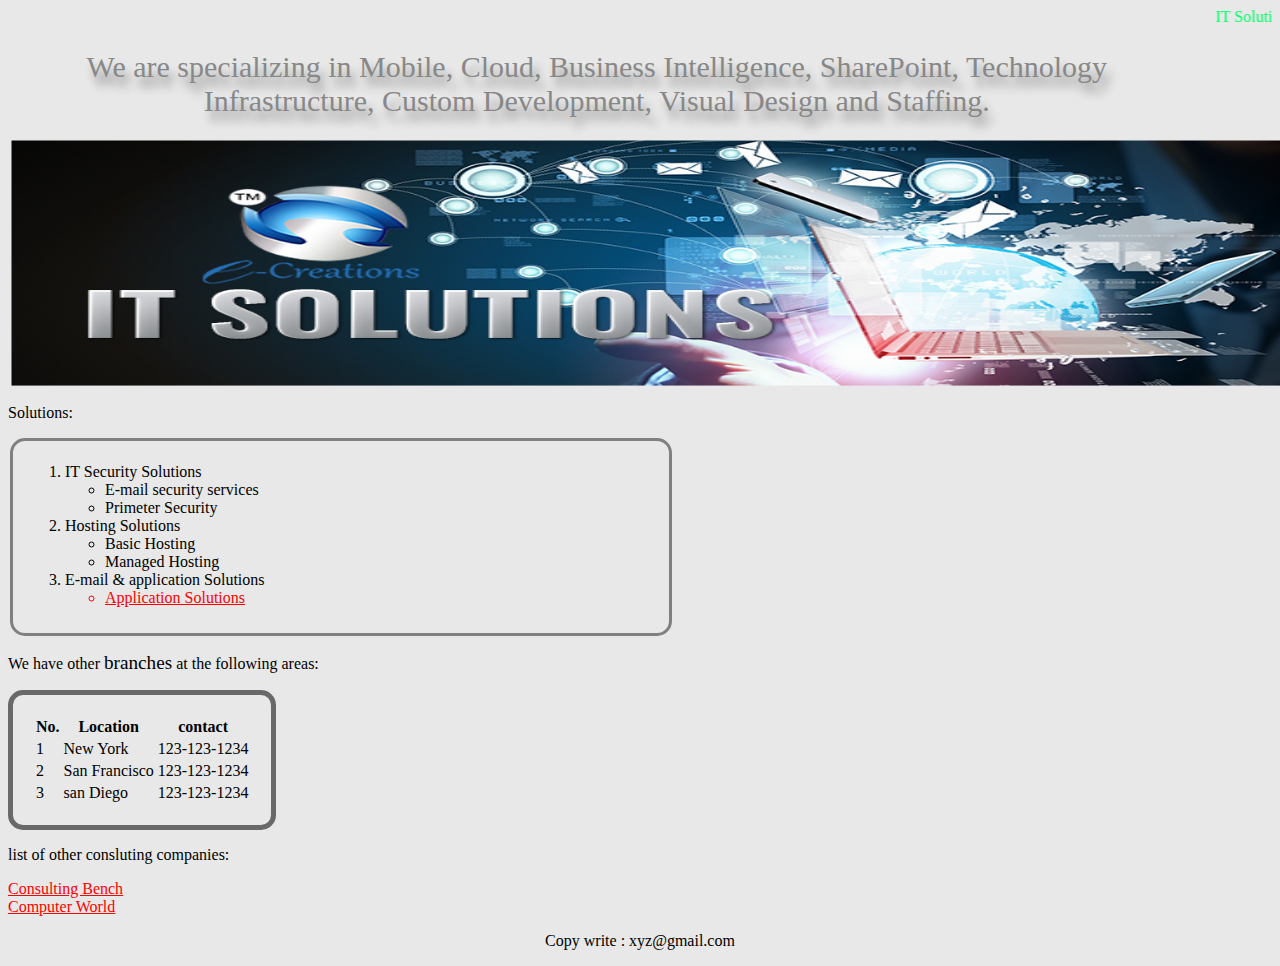
<file: bahmansadiq.github.io/index.html>
<!DOCTYPE html>
<html lang="en">
<marquee > IT Solution company</marquee>
<head>
	<title>IT Solution </title>
	<meta charset="utf-8" name="BahmanSadiq">
	<link rel="stylesheet" type="text/css" href="stylesheet.css">
</head>
<body>
	
	<p class="first-para"> We are specializing in Mobile, Cloud, Business Intelligence, SharePoint, Technology Infrastructure, Custom Development, Visual Design and Staffing. </p>
	<img src="IT_solutions.png" align="center" height="250" width="1300" >
	<p> Solutions: </p>
	
	<fieldset class="main-fieldset">

	<ol>
		<li>IT Security Solutions</li>
		 <ul>
			  <li> E-mail security services </li>
			  <li>  Primeter Security      </li>

		 </ul>
		<li> Hosting Solutions</li>
		   <ul> 
			  <li> Basic Hosting </li>
			  <li> Managed Hosting</li>

		   </ul>

		<li> E-mail & application Solutions </li>
		<ul>
		   <a href="web-development.html"><li> Application Solutions </li> </a>
		</ul>
	</ol>
	</fieldset>
	
	 <p> We have other <big>branches</big> at the following areas: </p>
	 <table id="contact-table">
		<tr>
			<th> No. </th>
			<th> Location </th>
			<th> contact </th>

		</tr>
		<tr>
			<td> 1 </td>
			<td> New York </td>
			<td> 123-123-1234</td>

		</tr>
		<tr> 
			<td>2</td>
			<td>San Francisco</td>
			<td> 123-123-1234
		</tr>
		<tr>
			<td> 3 </td>	
			<td> san Diego</td>
			<td> 123-123-1234</td>
		</tr>
	</table>
	<p> list of other consluting companies:</p>
	<div id=url-list>
		
			<a href="http://www.consultingbench.com/consulting-firms/technology-consulting-firms"> Consulting Bench </a><br>
		 <a href="http://www.computerworld.com/article/2531133/it-careers/becoming-an-it-consultant--do-s--don-ts-and-disasters-to-avoid.html"> Computer World </a>

	 </div>
	 <footer>
	<p> Copy write : xyz@gmail.com</p>
    </footer>
</body>

</html>
</file>
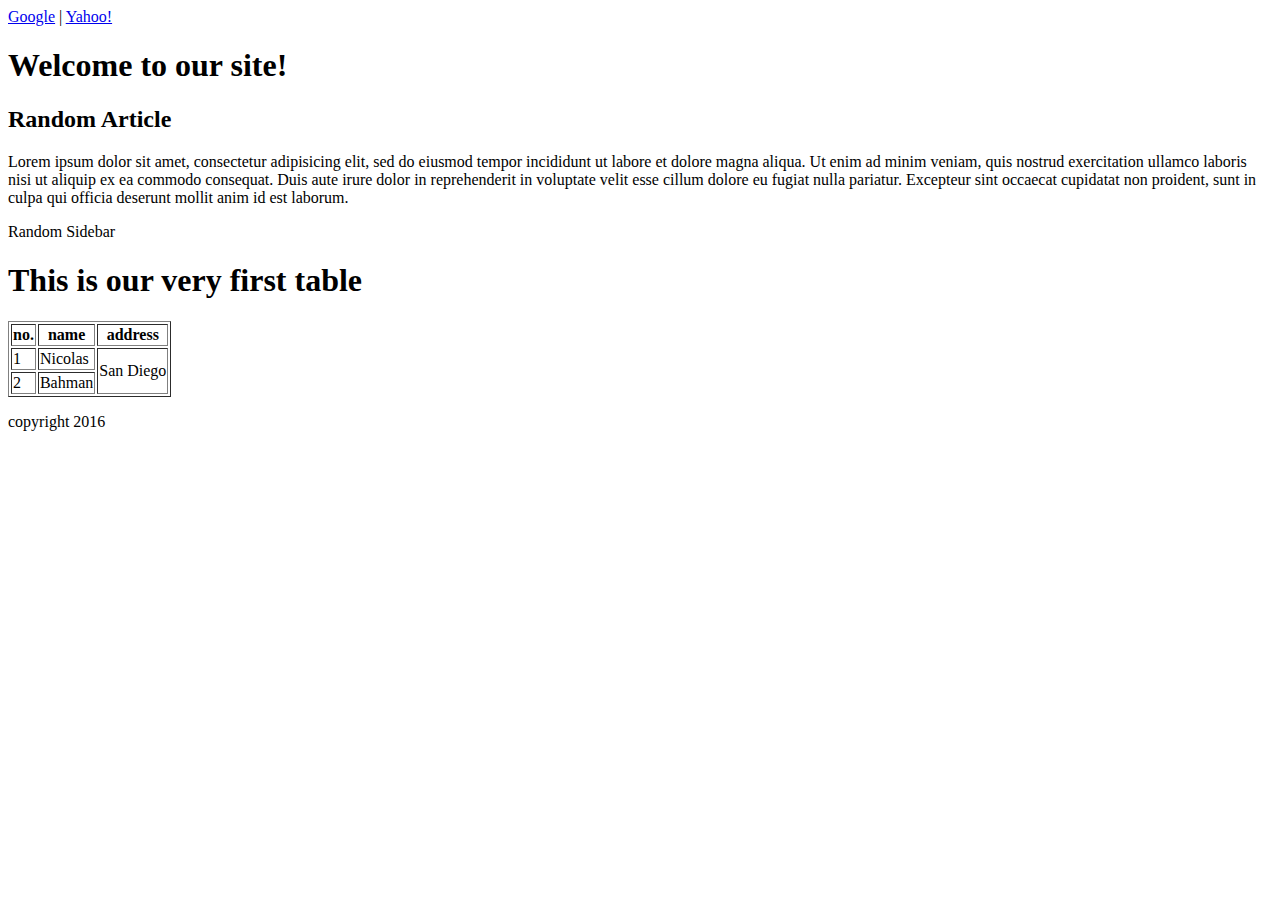
<file: html/gps/index.html>
<!DOCTYPE html>
<html lang="en">
<head>
	<title>GPS - HTML</title>
	<meta charset="utf-8">
</head>
<body>
	<header>
		<nav><a href="https://google.com">Google</a> | <a href="https://yahoo.com">Yahoo!</a></nav>
	</header>
	<main>
		<section>
			<h1>Welcome to our site!</h1>
			<article>
				<h2>Random Article</h2>
				<p>Lorem ipsum dolor sit amet, consectetur adipisicing elit, sed do eiusmod
				tempor incididunt ut labore et dolore magna aliqua. Ut enim ad minim veniam,
				quis nostrud exercitation ullamco laboris nisi ut aliquip ex ea commodo
				consequat. Duis aute irure dolor in reprehenderit in voluptate velit esse
				cillum dolore eu fugiat nulla pariatur. Excepteur sint occaecat cupidatat non
				proident, sunt in culpa qui officia deserunt mollit anim id est laborum.</p>
			</article>
			<aside>
				Random Sidebar
			</aside>
		</section>
		<section>
		 <h1> This is our very first table </h1>
			<table border="1">
				<tr>
					<th> no. </th>
					<th> name </th>
					<th> address </th>
				</tr>
				<tr> 
					<td> 1 </td>
					<td> Nicolas </td>
					<td rowspan="2"> San Diego </td>
				</tr>
				<tr>
					<td> 2</td>
					<td> Bahman</td>
				</tr>
			</table>

		</section>
	</main>

	<footer>
		<p>copyright 2016</p>
	</footer>
</body>
</html>
</file>
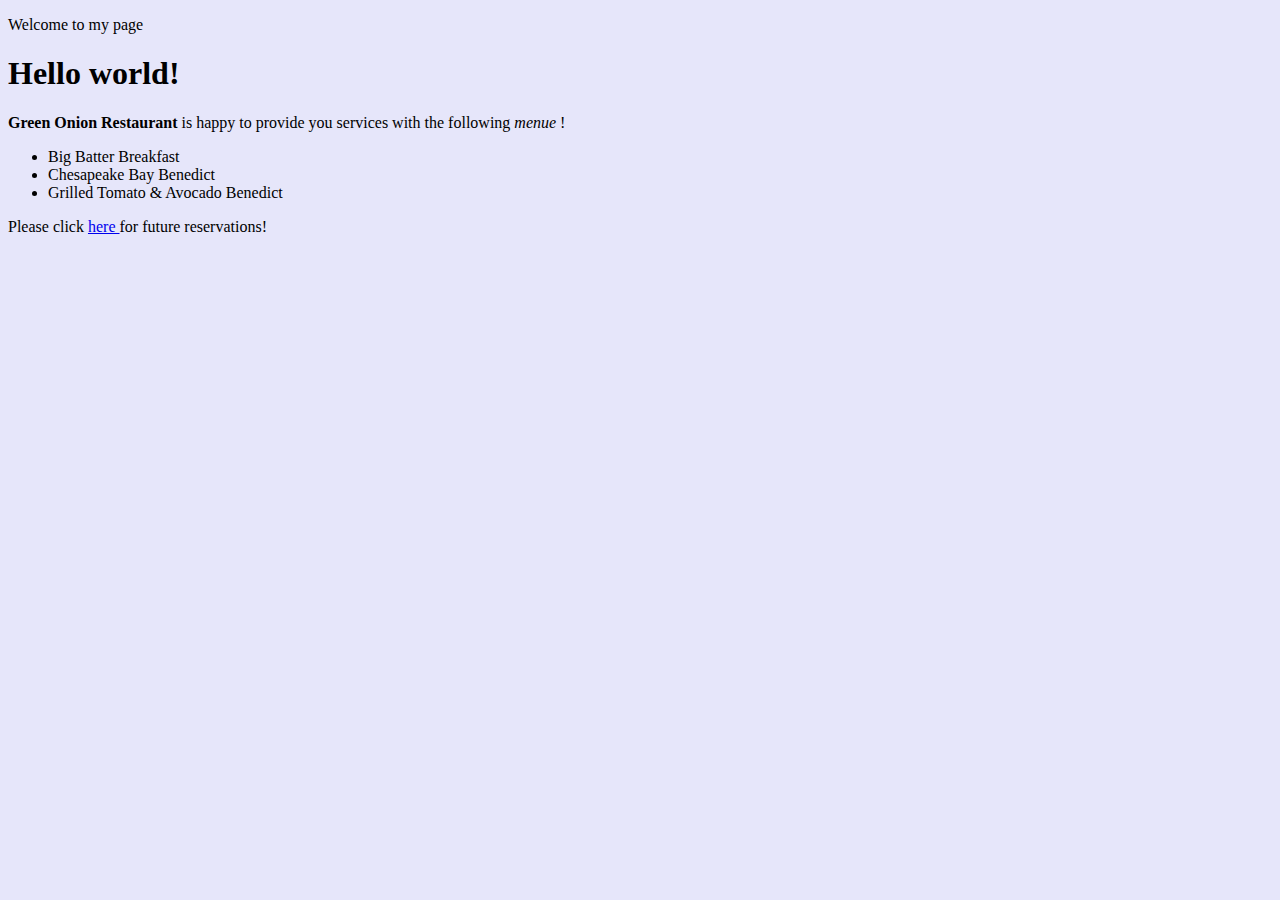
<file: html/web_basics/index.html>
<!DOCTYPE html>
<html>
	<head>
		<title> This is my main page!</title>
	 </head>
	<body bgcolor="#E6E6FA" >
		<p> Welcome to my page </p>
		<h1> Hello world! </h1>
		<p> <strong>Green Onion Restaurant</strong> is happy to provide you services with the following <em>menue </em>! </p>
		<ul>
			<li>Big Batter Breakfast  </li>
			<li>Chesapeake Bay Benedict</li>
			<li>Grilled Tomato & Avocado Benedict</li>
		</ul>
		<p> Please click
		      <a href="http://www.madbatter.com/restaurant-in-cape-may-menu.html">  here </a>  for future reservations!
		 </p>

	 </body>
</html>
</file>
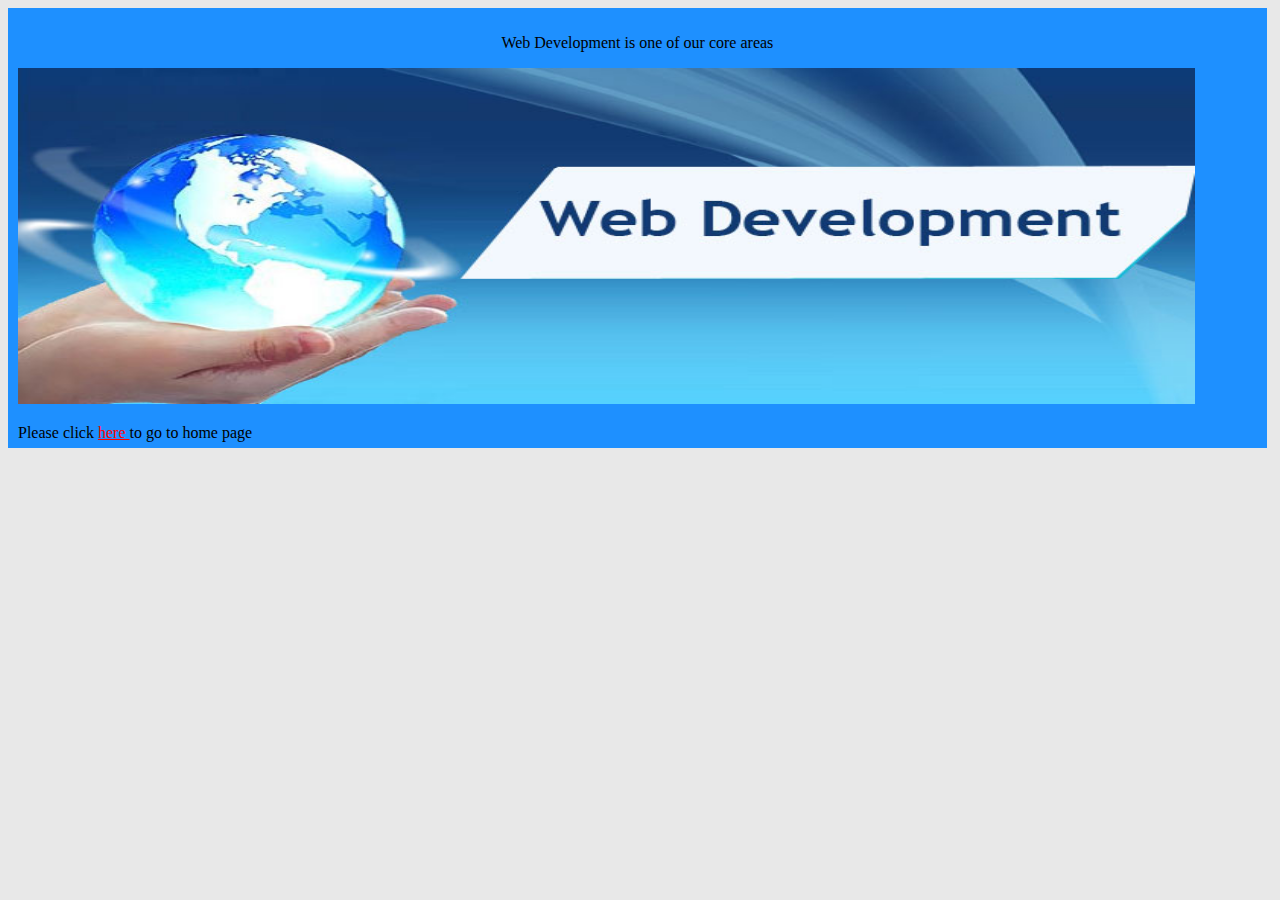
<file: bahmansadiq.github.io/web-development.html>
<!DOCTYPE html>
<html>
<head>
	<title> It solution web development page</title>
	<link rel="stylesheet" type="text/css" href="stylesheet.css">
</head>
<body>
	<div id="background-image">
		 <p id="top-para"> Web Development is one of our core areas </p>
		 <img id="it-web-background" src="IT-web-development.jpg">
		 <p> Please click <a href="index.html"> here </a> to go to home page</p>
	 </div>
</body>
</html>
</file>
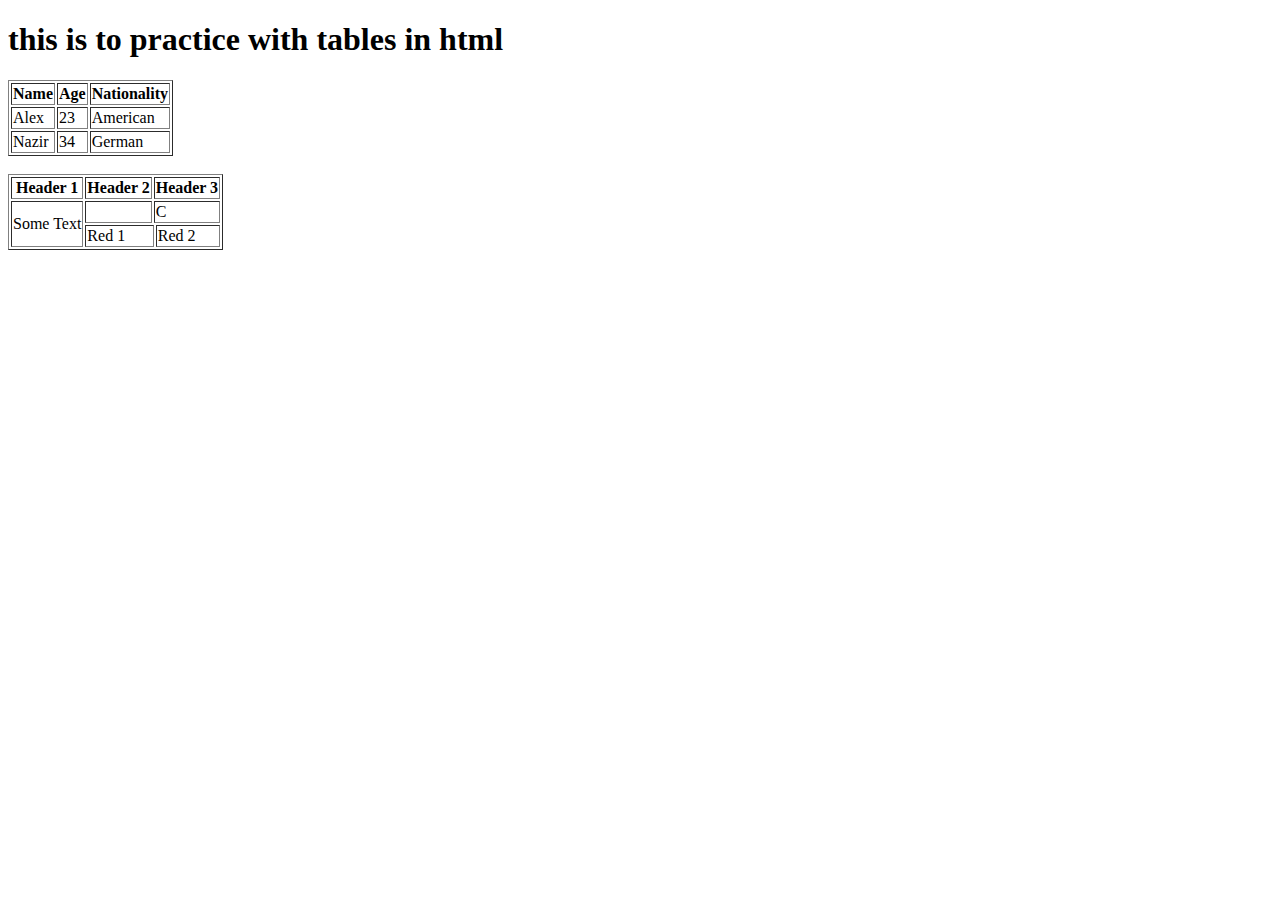
<file: html/table_practice.html>
<!DOCTYPE html>
<html>
<head>
	<title> basic table practice with html</title>
</head>
<body>
	<h1> this is to practice with tables in html </h1>	
	<table border="1">
		<tr>
			<th> Name</th>
			<th> Age </th>
			<th> Nationality</th>
		</tr>
		<tr> 
			<td> Alex </td>
			<td> 23 </td>
			<td> American </td>

		</tr>
		<tr>
			<td> Nazir </td>
			<td> 34 </td>
			<td> German </td>
		</tr>
	</table>
	<br>
	<table border=1>
	    <tr>
	      <th>Header 1</th>
	      <th>Header 2</th>
	      <th colspan="2">Header 3</th>
	    </tr>

	    <tr>
	      <td rowspan="2">Some Text</td>
	      <td>&nbsp;</td>
	      <td colspan="2"> C </td>
	    </tr>
	    <tr>
	      <td colspan="2">Red 1</td>
	      <td>Red 2</td>
	    </tr>
	</table>
</body>
</html>
</file>
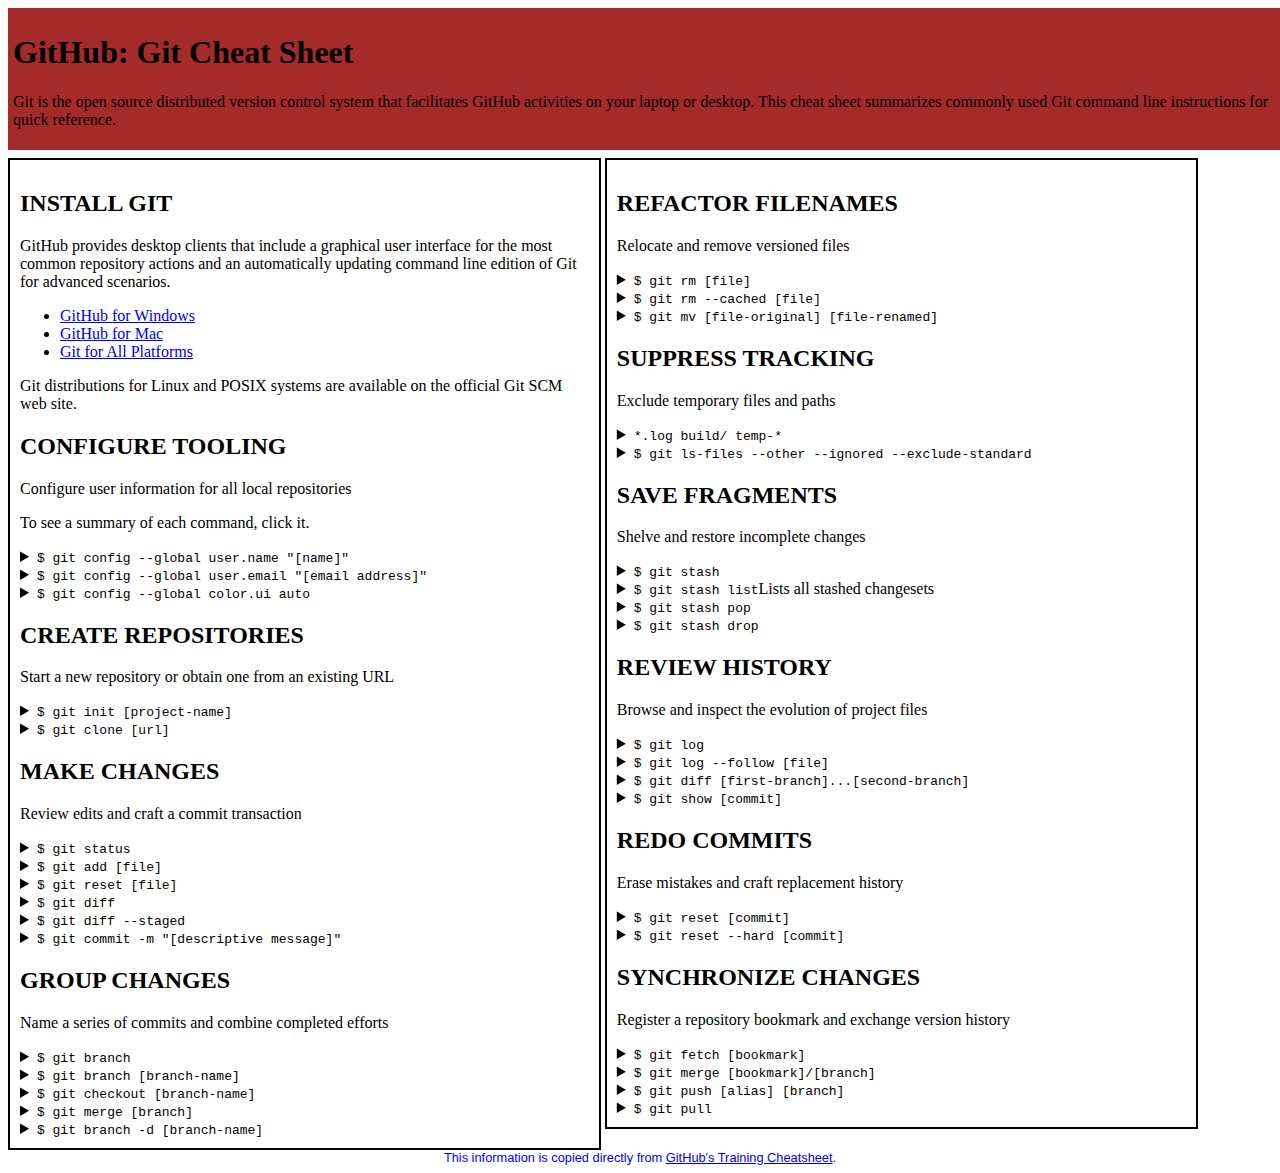
<file: css/gps/gps2-1.html>
<!--
Write your names here:
1.
2.
We spent [#] hours on this challenge.
-->

<!-- This challenge uses HTML5 syntax that may not be available in all browsers (It works in Chrome and Safari, from my testing. (<details> and<summary>). -->

<!DOCTYPE html>
<html lang="en">
  <head>
    <meta charset="UTF-8">
    <link rel="stylesheet" href="#">  <!-- Insert a link to the stylesheet here -->
    <link rel="stylesheet" type="text/css" href="gps2-1.css">
    <title>Git Cheat Sheet</title>
  </head>

  <body>
    <header>
      <h1>GitHub: Git Cheat Sheet</h1>
      <p>Git is the open source distributed version control system that
        facilitates GitHub activities on your laptop or desktop.
        This cheat sheet summarizes commonly used Git command line
        instructions for quick reference.</p>
    </header>

    <section class="column-1">
      <article>
        <h2>INSTALL GIT</h2>
        <p>GitHub provides desktop clients that include a graphical user
        interface for the most common repository actions and an automatically
        updating command line edition of Git for advanced scenarios.</p>
        <ul>
          <li><a href="https://windows.github.com">GitHub for Windows</a></li>
          <li><a href="https://mac.github.com">GitHub for Mac</a></li>
          <li><a href="http://git-scm.com">Git for All Platforms</a></li>
        </ul>

        Git distributions for Linux and POSIX systems are available on the
        official Git SCM web site.
      </article>

      <article>
        <h2>CONFIGURE TOOLING</h2>
        <p>Configure user information for all local repositories</p>
        <p> To see a summary of each command, click it.</p>

        <details>
          <summary><code>$ git config --global user.name "[name]"</code></summary>
          <p>Sets the name you want attached to your commit transactions</p>
        </details>

        <details>
          <summary><code>$ git config --global user.email "[email address]"</code></summary>
          <p>Sets the email you want atached to your commit transactions</p>
        </details>

        <details>
          <summary><code>$ git config --global color.ui auto</code></summary>
          <p>Enables helpful colorization of command line output</p>
        </details>
      </article>

      <article>
        <h2>CREATE REPOSITORIES</h2>
        <p>Start a new repository or obtain one from an existing URL</p>

        <details>
          <summary><code>$ git init [project-name]</code></summary>
          <p>Creates a new local repository with the specified name</p>
        </details>

        <details>
          <summary><code>$ git clone [url]</code></summary>
          <p>Downloads a project and its entire version history</p>
        </details>
      </article>

      <article>
        <h2>MAKE CHANGES</h2>
        <p>Review edits and craft a commit transaction</p>

        <details>
          <summary><code>$ git status</code></summary>
          <p>Lists all new or modified files to be committed</p>
        </details>

        <details>
          <summary><code>$ git add [file]</code></summary>
          <p>Snapshots the file in preparation for versioning</p>
        </details>

        <details>
          <summary><code>$ git reset [file]</code></summary>
          <p>Unstages the file, but preserve its contents</p>
        </details>

        <details>
          <summary><code>$ git diff</code></summary>
          <p>Shows file differences not yet staged</p>
        </details>

        <details>
          <summary><code>$ git diff --staged</code></summary>
          <p>Shows file differences between staging and the last file version</p>
        </details>

        <details>
          <summary><code>$ git commit -m "[descriptive message]"</code></summary>
          <p>Records file snapshots permanently in version history</p>
        </details>
      </article>

      <article>
        <h2>GROUP CHANGES</h2>
        <p>Name a series of commits and combine completed efforts</p>

        <details>
          <summary><code>$ git branch</code></summary>
          <p>Lists all local branches in the current repository</p>
        </details>

        <details>
          <summary><code>$ git branch [branch-name]</code></summary>
          <p>Creates a new branch</p>
        </details>

        <details>
          <summary><code>$ git checkout [branch-name]</code></summary>
          <p>Switches to the specified branch and updates the working directory</p>
        </details>

        <details>
          <summary><code>$ git merge [branch]</code></summary>
          <p>Combines the specified branch’s history into the current branch</p>
        </details>

        <details>
          <summary><code>$ git branch -d [branch-name]</code></summary>
          <p>Deletes the specified branch</p>
        </details>
      </article>
    </section>

    <section class="column-2">
      <article>
        <h2>REFACTOR FILENAMES</h2>
        <p>Relocate and remove versioned files</p>

        <details>
          <summary><code>$ git rm [file]</code></summary>
          <p>Deletes the file from the working directory and stages the deletion</p>
        </details>

        <details>
          <summary><code>$ git rm --cached [file]</code></summary>
          <p>Removes the file from version control but preserves the file locally</p>
        </details>

        <details>
          <summary><code>$ git mv [file-original] [file-renamed]</code></summary>
          <p>Changes the file name and prepares it for commit</p>
        </details>
      </article>

      <article>
        <h2>SUPPRESS TRACKING</h2>
        <p>Exclude temporary files and paths</p>

        <details>
          <summary><code>*.log
                    build/
                    temp-*
          </code></summary>
          <p>A text file named .gitignore suppresses accidental versioning of files and paths matching the specified paterns</p>
        </details>

        <details>
          <summary><code>$ git ls-files --other --ignored --exclude-standard</code></summary>
          <p>Lists all ignored files in this project</p>
        </details>
      </article>

      <article>
        <h2>SAVE FRAGMENTS</h2>
        <p>Shelve and restore incomplete changes</p>

        <details>
          <summary><code>$ git stash</code></summary>
          <p>Temporarily stores all modified tracked files</p>
        </details>

        <details>
          <summary><code>$ git stash list</code>Lists all stashed changesets</summary>
          <p></p>
        </details>

        <details>
          <summary><code>$ git stash pop</code></summary>
          <p>Restores the most recently stashed files</p>
        </details>

        <details>
          <summary><code>$ git stash drop</code></summary>
          <p>Discards the most recently stashed changeset</p>
        </details>

      </article>

      <article>
        <h2>REVIEW HISTORY</h2>
        <p>Browse and inspect the evolution of project files</p>

        <details>
          <summary><code>$ git log</code></summary>
          <p>Lists version history for the current branch</p>
        </details>

        <details>
          <summary><code>$ git log --follow [file]</code></summary>
          <p>Lists version history for a file, including renames</p>
        </details>

        <details>
          <summary><code>$ git diff [first-branch]...[second-branch]</code></summary>
          <p>Shows content differences between two branches</p>
        </details>

        <details>
          <summary><code>$ git show [commit]</code></summary>
          <p>Outputs metadata and content changes of the specified commit</p>
        </details>
      </article>

      <article>
        <h2>REDO COMMITS</h2>
        <p>Erase mistakes and craft replacement history</p>

        <details>
          <summary><code>$ git reset [commit]</code></summary>
          <p>Undoes all commits after [commit], preserving changes locally</p>
        </details>

        <details>
          <summary><code>$ git reset --hard [commit]</code></summary>
          <p>Discards all history and changes back to the specified commit</p>
        </details>
      </article>

      <article>
        <h2>SYNCHRONIZE CHANGES</h2>
        <p>Register a repository bookmark and exchange version history</p>

        <details>
          <summary><code>$ git fetch [bookmark]</code></summary>
          <p>Downloads all history from the repository bookmark</p>
        </details>

        <details>
          <summary><code>$ git merge [bookmark]/[branch]</code></summary>
          <p>Combines bookmark’s branch into current local branch</p>
        </details>

        <details>
          <summary><code>$ git push [alias] [branch]</code></summary>
          <p>Uploads all local branch commits to GitHub</p>
        </details>

        <details>
          <summary><code>$ git pull</code></summary>
          <p>Downloads bookmark history and incorporates changes</p>
        </details>
      </article>
    </section>

    <footer>
      This information is copied directly from <a href="https://training.github.com/kit/downloads/github-git-cheat-sheet.pdf">GitHub's Training Cheatsheet</a>.
    </footer>
  <!-- Add your reflection here as a comment. -->
  </body>
</html>
</file>
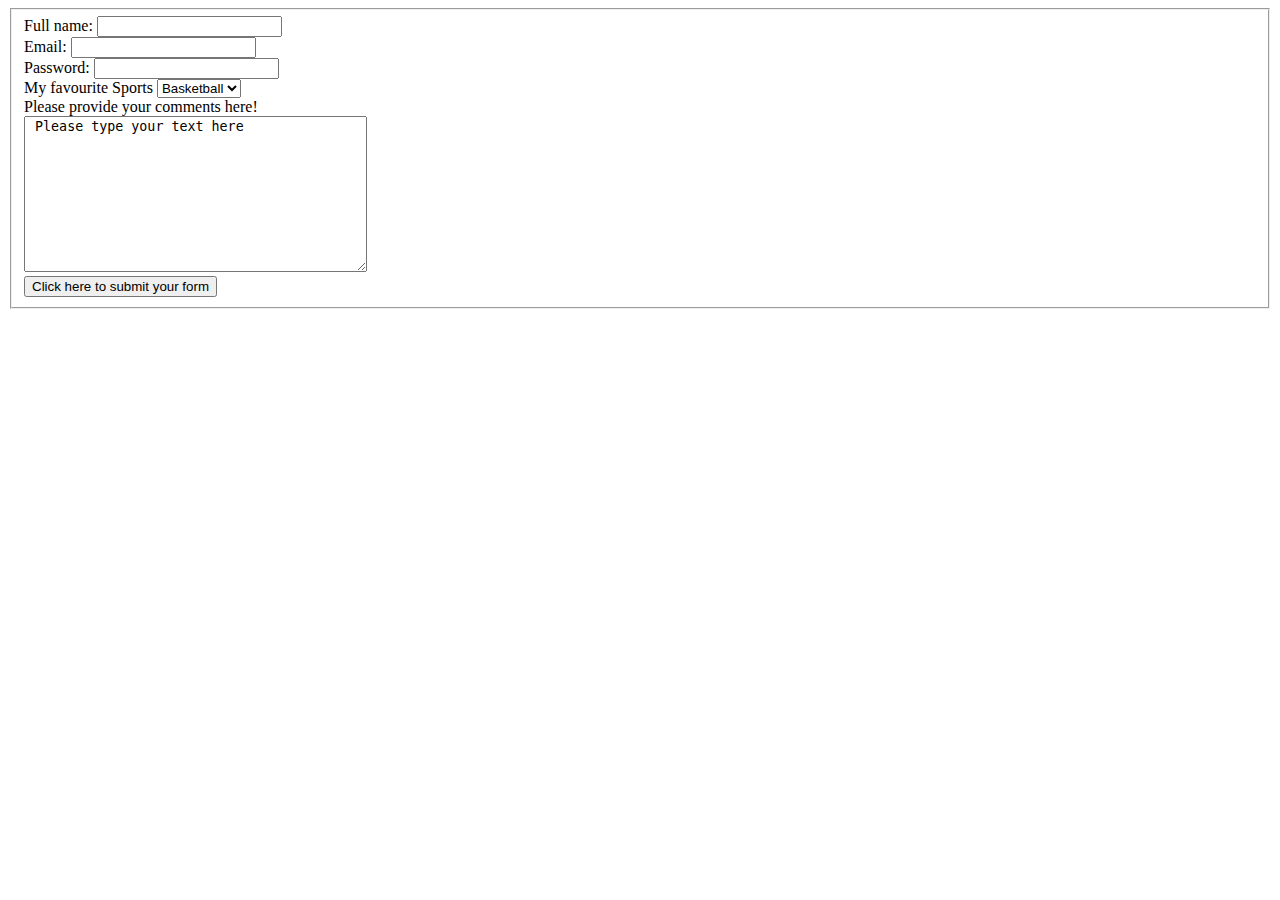
<file: html/forms/practice-form.html>
<!DOCTYPE html>
<html>
<head>
	<title> My favourite sports!</title>
</head>
<body>
<form name="sports" action="success.html" method="post"> 
 <fieldset>
    <div>
      <label>Full name:</label>
      <input type="text" name="full-name">
    </div>

    <div>
      <label>Email:</label>
      <input type="email" name="email">
    </div>
        <div>
      <label>Password:</label>
      <input type="password" name="password">
    </div>

    <div>
    	<label> My favourite Sports </label>
    	<select name="sport">
    	<option value="basketball"> Basketball </option>
    	<option value="Soccer"> Soccer </option>
    	<option value="football"> Football</option>
    		
    	</select>
    </div>
    <div>
    
    <label> Please provide your comments here!</label><br>
    <textarea name="textarea" rows="10" cols="40" > Please type your text here </textarea>
    </div>
    <div>
    	<button type="submit"> Click here to submit your form </button>
    </div>

  </fieldset>
 </form>
</body>
</html>
</file>
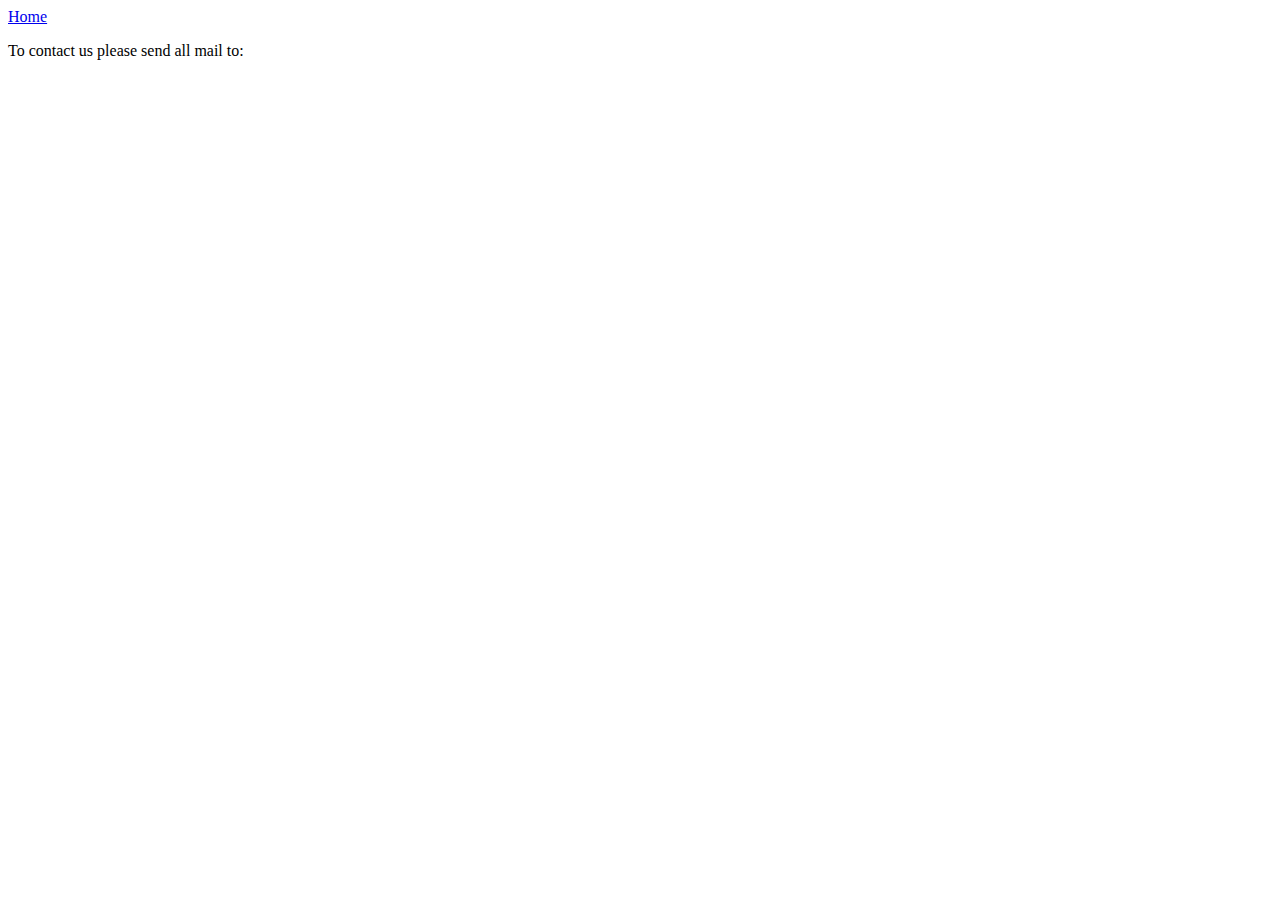
<file: html/moon_bootz/contact.html>
<!DOCTYPE html>
<html>
	<head>
		<title>Contact Information</title>
	</head>

	<header>
		    <a href = "index.html"> Home </a>
	</header>

	<body>
		<p>  To contact us please send all mail to: </p>
		
	</body>
</html>
</file>
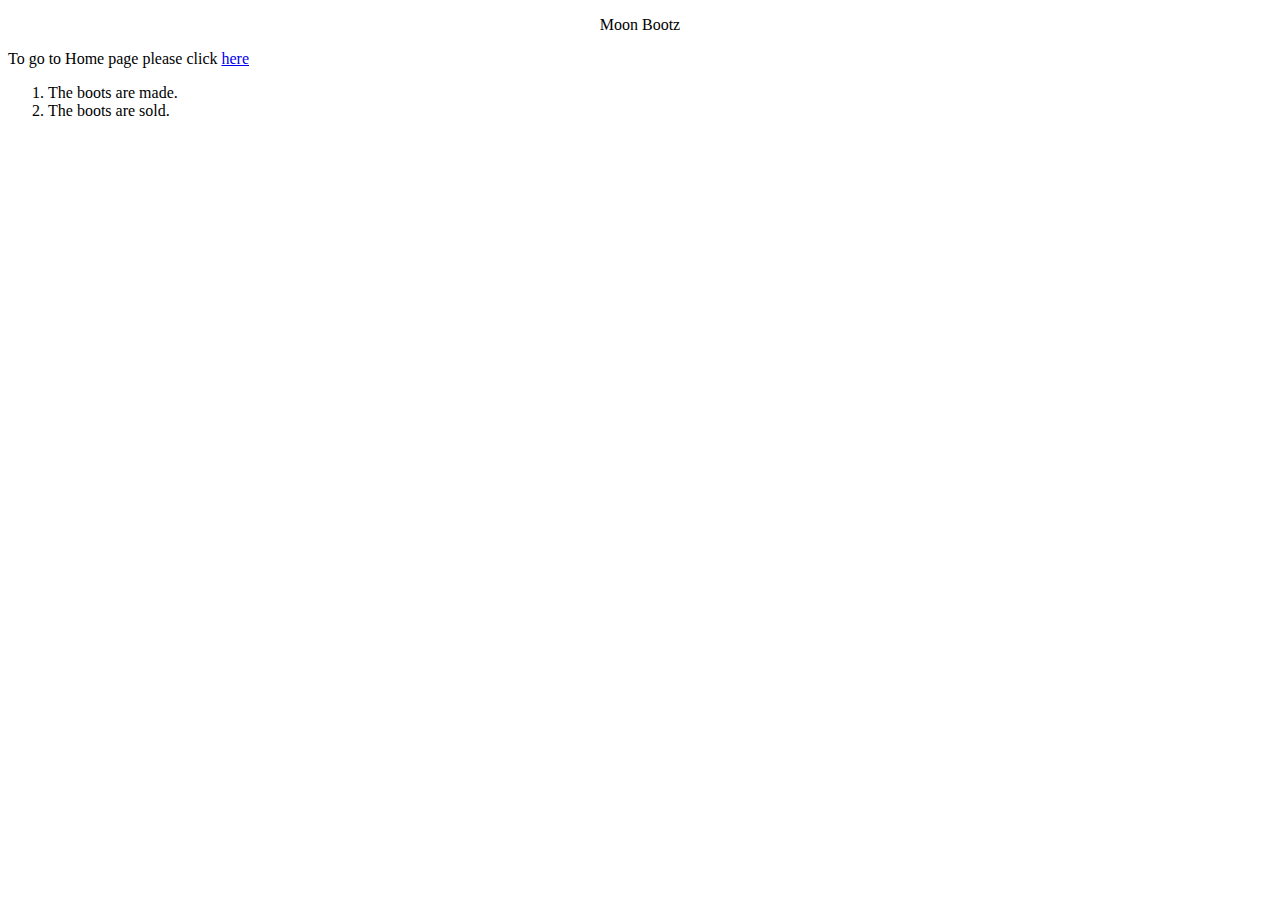
<file: html/moon_bootz/production_details.html>
<!DOCTYPE html>
<html>

	<head>
		<title>Production Details</title>
	</head>

	<header> <p align="center"> Moon Bootz </header>
	<body>
		<p> To go to Home page please click <a href = "index.html"> here </a> </p>
		<ol> 
			<li> The boots are made. </li>
			<li> The boots are sold. </li>
		</ol>
	</body>

</html>
</file>
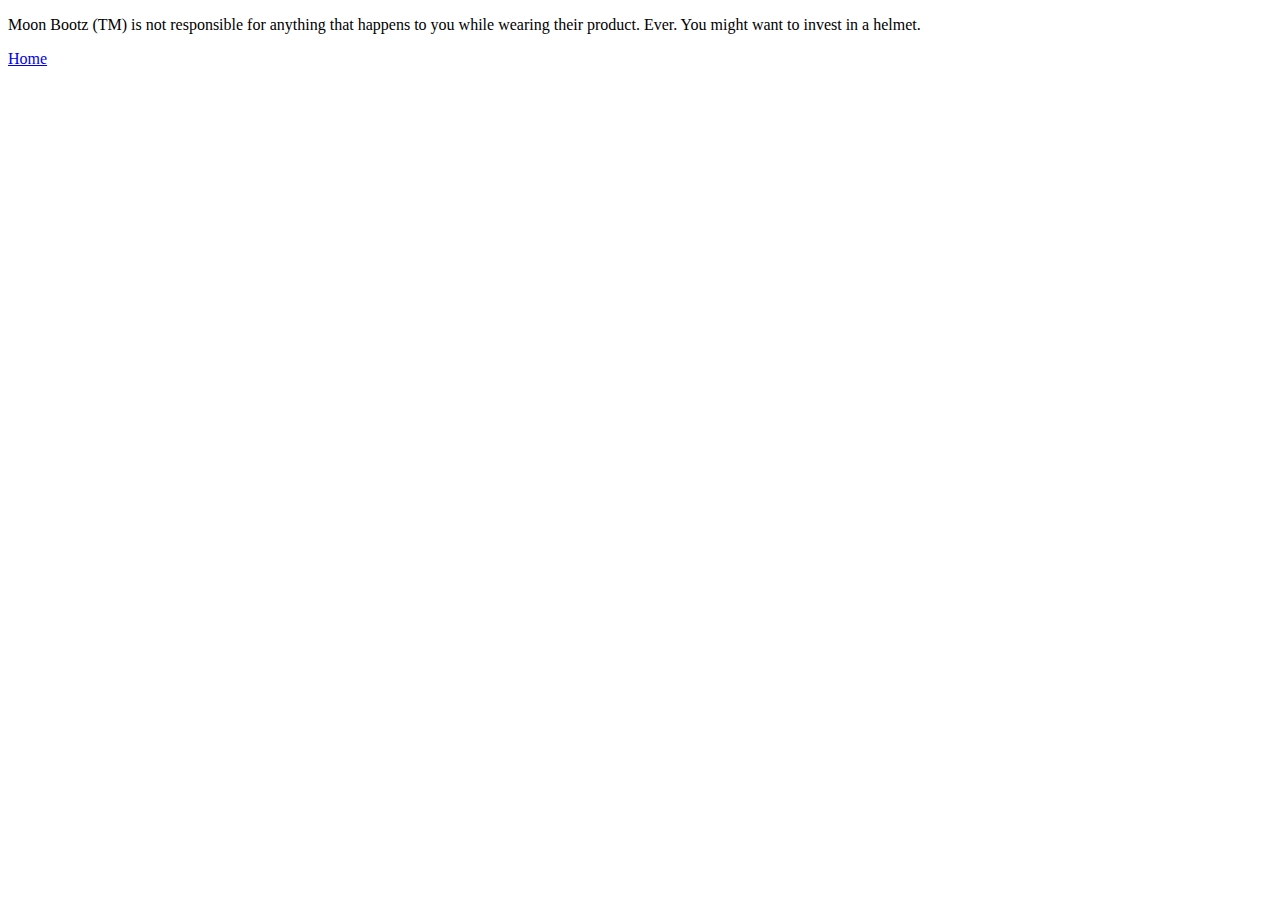
<file: html/moon_bootz/legal/waiver.html>
<!DOCTYPE html>
<html>
<head>
  <title>Legal Waiver</title>
</head>
<body>
  <p>Moon Bootz (TM) is not responsible for anything that happens to you while wearing their product. Ever. You might want to invest in a helmet.</p>
  <a href = "C:/Devbootcamp/phase-0-tracks/html/moon_bootz/index.html"> Home </a>

</body>
</html>
</file>
<file: bahmansadiq.github.io/stylesheet.css>
body{
	background: #E8E8E8;
	
}
.first-para{
	font-size: 30px;
	 font-family: georgia;
	 text-shadow:5px 10px 10px ;
	color: #888888 ;
	margin: 20px;
	text-align: center;
	width: 90%;
}
#contact-table{
	border: 5px;
	border-style: solid;
	padding: 20px;
	border-color: gray;
}
footer{
	text-align: center;
}
#background-image {
	
	height: 420px;
	background-color: #1E90FF;
	padding: 10px;
	width: 98%
}
#background-image #it-web-background{
	width: 95%;
	height: 80%;

}
#background-image #top-para{
	text-align: center;
}


.main-fieldset{
border: gray 3px solid;
width: 50%;
border-radius: 15px;

}
a{
	color: rgb(255,0,0);
}
marquee{
	color: #00FF66;
}
#contact-table{
	border: 5px solid #696969;
	border-radius: 15px;

}
a:hover {
    color: #D2691E;
}

@media screen and (max-width:480px) {
    body {
        background-color: red;
    }
}
@media screen and (min-width:1400px) {
    body {
        background-color: green;
    }
    
}
</file>
<file: css/gps/gps2-1.css>
header{
  background-color: brown;
  position: fixed;
  padding: 5px;
  }
  .column-1{
    display: inline-block;
    border: 2px solid black;
    margin-top: 150px;
    width: 45%;
    vertical-align: top;
    padding: 10px;
    
  }
  .column-2{
    display: inline-block;
    border: 2px solid black;
    margin-top: 150px;
    width: 45%;
    vertical-align: top;
    padding: 10px;
  }
  footer{
    text-align: center;
    font-family: Arial;
    font-size: 0.8em;
    color: blue;

  }
</file>
